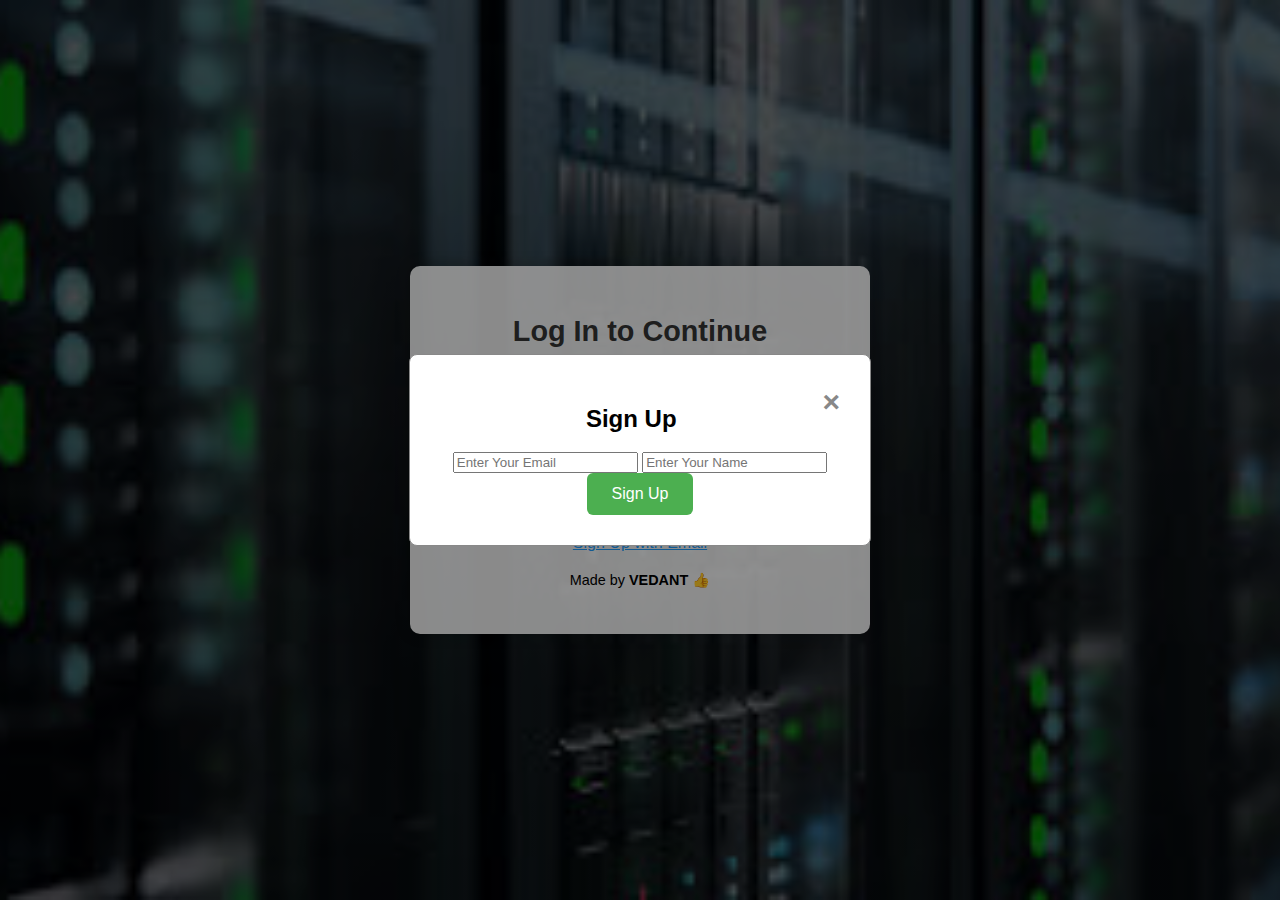
<file: index.html>
<!DOCTYPE html>
<html lang="en">
<head>
    <meta charset="UTF-8">
    <meta name="viewport" content="width=device-width, initial-scale=1.0">
    <title>Login | Tic-Tac-Toe</title>
    <link rel="stylesheet" href="style.css">
</head>
<body>
    <div class="container">
        <h1>Log In to Continue</h1>
        <div class="login-box">
            <form id="loginForm" action="send_mail.php" method="POST">
                <input type="email" name="email" placeholder="Enter Your Email (Required)" id="email" required>
                <input type="text" name="name" placeholder="Enter Your Name (Required)" id="name" required>
                <button type="submit" id="login">Log In</button>
                <p class="signup" id="signup">Sign Up with Email</p>
            </form>
        </div>
        <div class="footer">
            <p>Made by <span>VEDANT</span> 👍</p>
        </div>
    </div>

    <!-- Sign Up Modal -->
    <div id="signupModal" class="modal">
        <div class="modal-content">
            <span class="close">&times;</span>
            <h2>Sign Up</h2>
            <form id="signupForm" action="send_mail.php" method="POST">
                <input type="email" name="email" placeholder="Enter Your Email" id="signupEmail" required>
                <input type="text" name="name" placeholder="Enter Your Name" id="signupName" required>
                <input type="hidden" name="formType" value="signup"> <!-- Hidden field for form type -->
                <button type="submit" id="signupBtn">Sign Up</button>
            </form>
        </div>
    </div>

    <script src="script.js"></script>
</body>
</html>
</file>
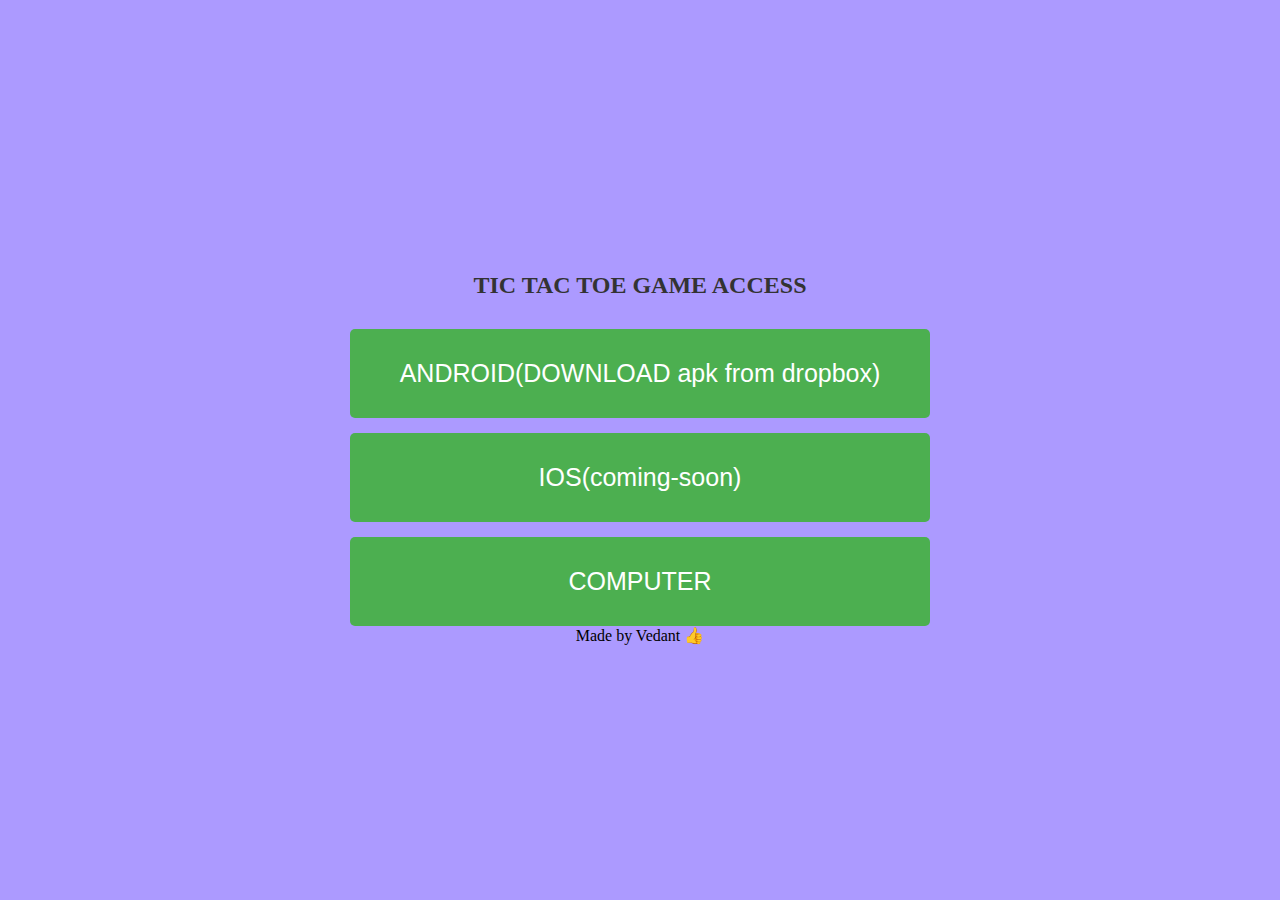
<file: MAIN.html>
<!DOCTYPE html>
<html lang="en">
<head>
    <meta charset="UTF-8">
    <meta name="viewport" content="width=device-width, initial-scale=1.0">
    <title>Button Page</title>
    <link rel="stylesheet" href="MAIN.css">
</head>
<body>
    <div class="container">
    <header>
        <h1>TIC TAC TOE GAME ACCESS</h1>
    </header>
    <div class="button-container">
        <button class="button" onclick="window.location.href='https://'">ANDROID(DOWNLOAD apk from dropbox)</button>
        <button class="button" onclick="window.location.href=''">IOS(coming-soon)</button>
        <button class="button" onclick="window.location.href='https://tictactoebyvedant.netlify.app'">COMPUTER</button>
    </div>
    <footer>
        <p>Made by Vedant 👍</p>
    </footer>
</div>
</body>
</body>
</html>
</file>
<file: style.css>
body {
    font-family: Arial, sans-serif;
    margin: 0;
    background: linear-gradient(rgba(0, 0, 0, 0.5), rgba(0, 0, 0, 0.5)), url('background.jpeg') no-repeat center center fixed;
    background-size: cover;
    height: 100vh;
    display: flex;
    justify-content: center;
    align-items: center;
}

.container {
    text-align: center;
    background-color: rgba(255, 255, 255, 0.9);
    padding: 30px;
    border-radius: 10px;
    box-shadow: 0 0 15px rgba(0, 0, 0, 0.2);
    max-width: 400px;
    width: 100%;
}

h1 {
    color: #333;
    font-size: 1.8em;
    margin-bottom: 20px;
}

.login-box {
    margin-top: 20px;
}

.login-box input {
    display: block;
    width: calc(100% - 20px);
    padding: 12px;
    margin: 12px auto;
    border: 1px solid #ccc;
    border-radius: 6px;
}

#login {
    display: block;
    width: 100%;
    padding: 12px;
    background-color: #4CAF50;
    color: white;
    border: none;
    border-radius: 6px;
    cursor: pointer;
    font-size: 1.1em;
}

#login:hover {
    background-color: #45a049;
}

.signup {
    color: #2196F3;
    cursor: pointer;
    margin-top: 15px;
    text-decoration: underline;
}

.footer {
    margin-top: 20px;
    font-size: 0.9em;
}

.footer span {
    font-weight: bold;
}

/* Modal Styles */
.modal {
    display: none;
    position: fixed;
    z-index: 1;
    left: 0;
    top: 0;
    width: 100%;
    height: 100%;
    overflow: auto;
    background-color: rgba(0, 0, 0, 0.4);
    display: flex;
    justify-content: center;
    align-items: center;
}

.modal-content {
    background-color: #fff;
    padding: 30px;
    border: 1px solid #888;
    width: 80%;
    max-width: 400px;
    border-radius: 8px;
    text-align: center;
}

.close {
    color: #888;
    float: right;
    font-size: 30px;
    font-weight: bold;
}

.close:hover,
.close:focus {
    color: #333;
    text-decoration: none;
    cursor: pointer;
}

button {
    padding: 12px 25px;
    background-color: #4CAF50;
    color: white;
    border: none;
    border-radius: 6px;
    cursor: pointer;
    font-size: 1em;
}

button:hover {
    background-color: #45a049;
}
</file>
<file: MAIN.css>
body {
    background-color: rgb(172, 154, 255);
    display: flex;
    justify-content: center;
    align-items: center;
    height: 100vh;
    margin: 0;
}

.container{
    text-align: center;
}

header{
    margin-bottom: 30px;
}

h1{
    font-size: 24px;
    color: #333;
}

.button-container {
    display: flex;
    flex-direction: column;
    gap: 15px;
}

.button {
    padding: 30px 50px;
    font-size: 25px;
    cursor: pointer;
    background-color: #4CAF50;
    color: white;
    border: none;
    border-radius: 5px;
}

.button:hover {
    background-color: #45a049;
}

footer p {
    margin: 0;
}
</file>
